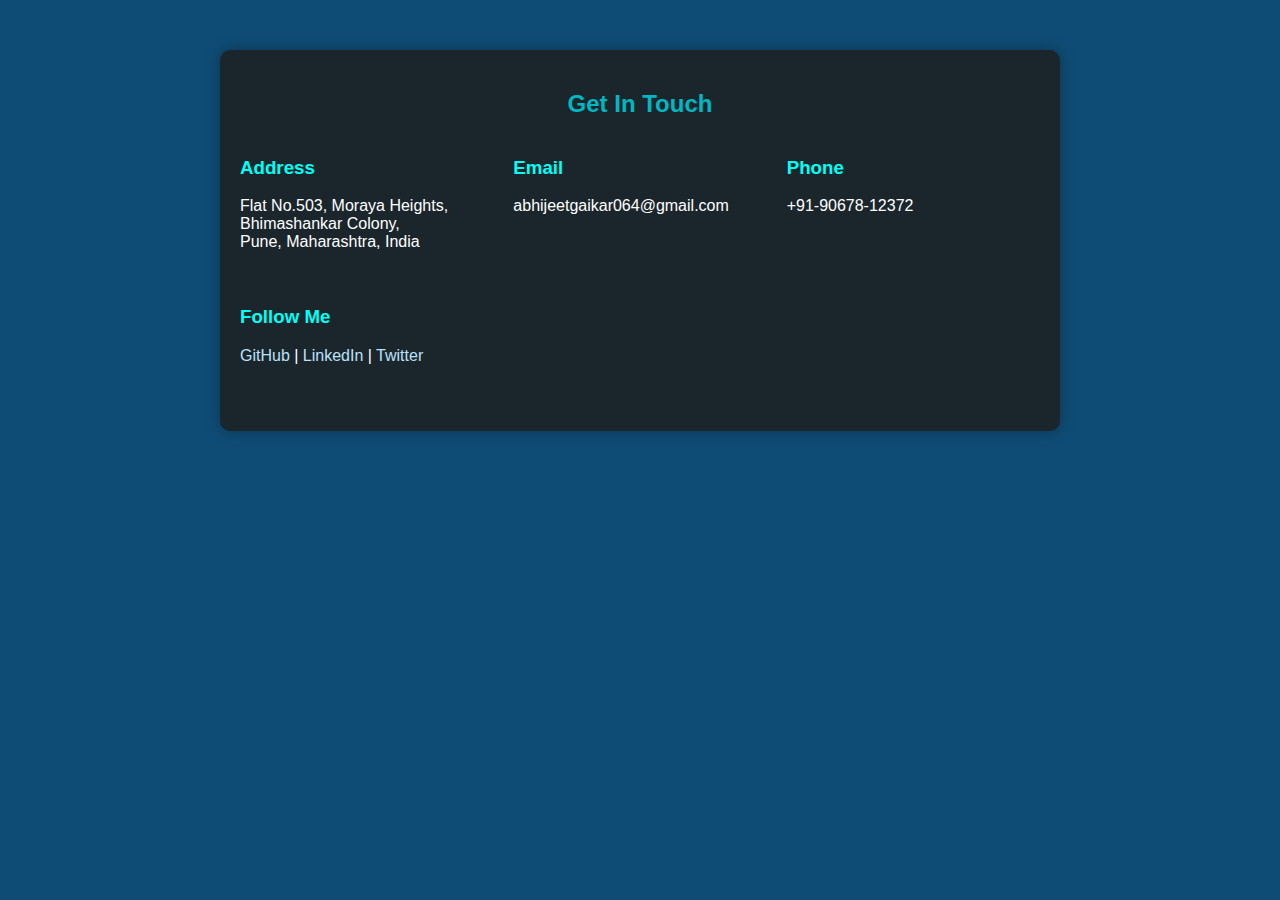
<file: contactpage.html>
<!DOCTYPE html>
<html lang="en">
<head>
  <meta charset="UTF-8" />
  <meta name="viewport" content="width=device-width, initial-scale=1.0" />
  <title>Contact Me</title>
  <style>
    body {
      margin: 0;
      font-family: 'Segoe UI', Tahoma, Geneva, Verdana, sans-serif;
      background-color: #0f4c75;
      color: #fff;
    }

    .container {
      max-width: 800px;
      margin: 50px auto;
      padding: 20px;
      background-color: #1b262c;
      border-radius: 10px;
      box-shadow: 0 0 15px rgba(0, 0, 0, 0.3);
    }

    h2 {
      text-align: center;
      color: #00b7c2;
    }

    .contact-details {
      display: flex;
      flex-wrap: wrap;
      justify-content: space-between;
      gap: 20px;
      margin-bottom: 30px;
    }

    .contact-details > div {
      flex: 1 1 200px;
      min-width: 200px;
    }

    .contact-details h3 {
      color: #00fff5;
    }

    .contact-details a {
      color: #bbe1fa;
      text-decoration: none;
    }

    .contact-details a:hover {
      text-decoration: underline;
    }

    form {
      display: flex;
      flex-direction: column;
    }

    .form-group {
      margin-bottom: 15px;
    }

    label {
      margin-bottom: 5px;
      display: block;
      color: #bbe1fa;
    }

    input,
    textarea {
      width: 100%;
      padding: 10px;
      border: none;
      border-radius: 5px;
    }

    .btn {
      background-color: #00b7c2;
      color: #fff;
      border: none;
      padding: 10px;
      cursor: pointer;
      font-size: 16px;
      border-radius: 5px;
    }

    .btn:hover {
      background-color: #0099a6;
    }
  </style>
</head>
<body>
  <!-- Contact Section -->
  <section id="contact">
    <div class="container">
      <h2>Get In Touch</h2>
      <div class="contact-details">
        <div>
          <h3>Address</h3>
          <p>Flat No.503, Moraya Heights,<br />Bhimashankar Colony,<br />Pune, Maharashtra, India</p>
        </div>
        <div>
          <h3>Email</h3>
          <p>abhijeetgaikar064@gmail.com</p>
        </div>
        <div>
          <h3>Phone</h3>
          <p>+91-90678-12372</p>
        </div>
        <div>
          <h3>Follow Me</h3>
          <p>
            <a href="https://github.com/Abhi159753" target="_blank">GitHub</a> |
            <a href="https://www.linkedin.com/in/abhijeet-gaikar-a57447250/" target="_blank">LinkedIn</a> |
            <a href="https://x.com/ABHIJEETGA36451" target="_blank">Twitter</a>
          </p>
        </div>
      </div>
</body>
</html>
</file>
